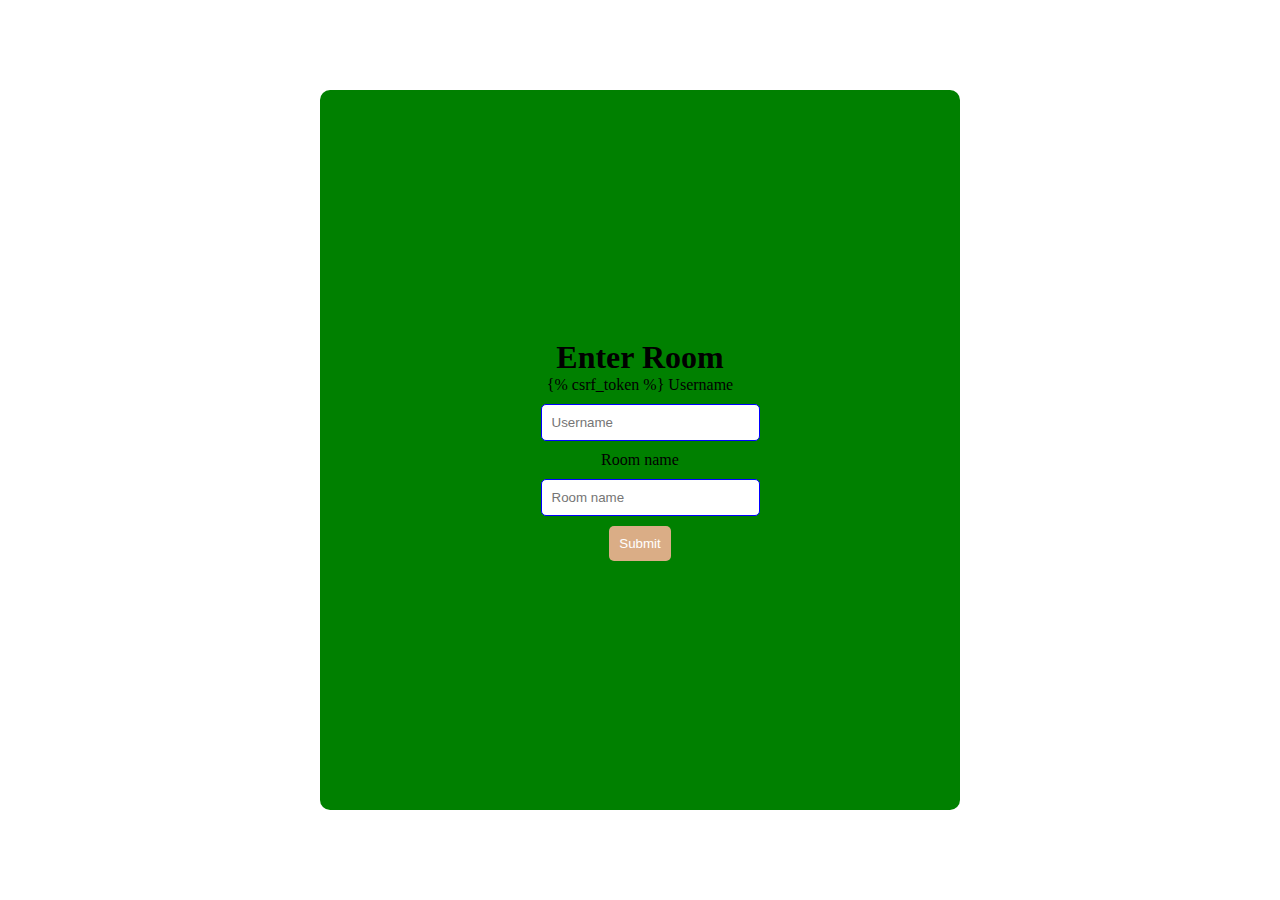
<file: templates/index.html>
<!DOCTYPE html>
<html lang="en">
<head>
    <meta charset="UTF-8">
    <meta http-equiv="X-UA-Compatible" content="IE=edge">
    <meta name="viewport" content="width=device-width, initial-scale=1.0">
    <title>Enter Room</title>
</head>
<body>
    <div class="parent">
        <div class="child">
            <h1>Enter Room</h1>
            <form action="" method="POST">
                {% csrf_token %}
                <label for="">Username</label><br>
                <input type="text" placeholder="Username" name="username" required><br>
                <label for="">Room name</label><br>
                <input type="text" placeholder="Room name" name="room" required><br>
                <button type="submit">Submit</button><br>
            </form>
        </div>
    </div>
</body>
<style>

* {
    padding: 0;
    margin: 0;
    box-sizing: border-box;
}

.parent {
    background-color: #white;
    height: 100vh;
    display: flex;
    justify-content: center;
    align-items: center;
    width: 100%;
}

.child {
    display: flex;
    background-color: green;
    height: 80vh;
    width: 50%;
    border-radius: 10px;
    flex-direction: column;
    align-items: center;
    justify-content: center;
    margin: 100px;
    text-align: center;
}


input {
    padding: 10px;
    border: 1px solid blue;
    width: 100%;
    margin: 10px;
    border-radius: 5px;
}

button {
    background-color: #DAAD86;
    padding: 10px;
    color: white;
    border: none;
    border-radius: 5px;

}

button:hover {
    padding: 15px;
    transition: 0.8s;
}
</style>
</html>
</file>
